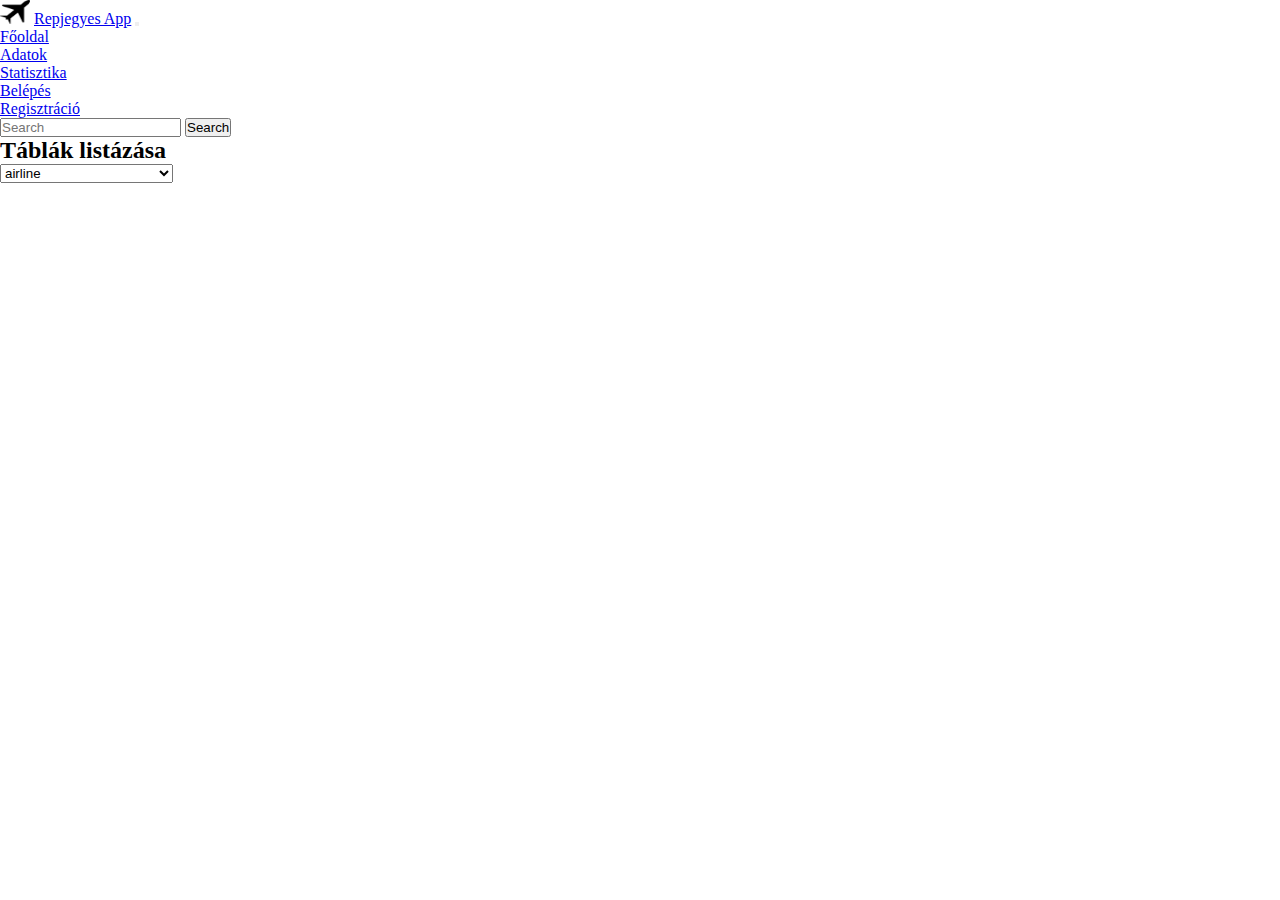
<file: client/pages/tables.html>
<!DOCTYPE html>
<html lang="en">

<head>
    <meta charset="UTF-8">
    <meta http-equiv="X-UA-Compatible" content="IE=edge">
    <meta name="viewport" content="width=device-width, initial-scale=1.0">
    <title>Adatok</title>
    <link href="https://cdn.jsdelivr.net/npm/bootstrap@5.1.3/dist/css/bootstrap.min.css" rel="stylesheet"
        integrity="sha384-1BmE4kWBq78iYhFldvKuhfTAU6auU8tT94WrHftjDbrCEXSU1oBoqyl2QvZ6jIW3" crossorigin="anonymous">
    <link rel="shortcut icon" href="../resources/airplane.png" type="image/x-icon">
    <link rel="stylesheet" href="../styles/style.css">
    <script src="https://code.jquery.com/jquery-3.6.0.min.js"
        integrity="sha256-/xUj+3OJU5yExlq6GSYGSHk7tPXikynS7ogEvDej/m4=" crossorigin="anonymous"></script>
    <script src="../scripts/tables.js" defer></script>
</head>

<body>
    <nav class="sticky-top navbar navbar-expand-lg navbar-light primary bg-light ">
        <div class="container-fluid">
            <img src="../resources/airplane.png" alt="" width="30" height="24" class="me-2">
            <a class="navbar-brand" href="#">Repjegyes App</a>
            <button class="navbar-toggler" type="button" data-bs-toggle="collapse"
                data-bs-target="#navbarSupportedContent" aria-controls="navbarSupportedContent" aria-expanded="false"
                aria-label="Toggle navigation">
                <span class="navbar-toggler-icon"></span>
            </button>
            <div class="collapse navbar-collapse" id="navbarSupportedContent">
                <ul class="navbar-nav me-auto mb-2 mb-lg-0">
                    <li class="nav-item">
                        <a class="nav-link" aria-current="page" href="index.html">Főoldal</a>
                    </li>
                    <li class="nav-item active">
                        <a class="nav-link active" aria-current="page" href="tables.html">Adatok</a>
                    </li>
                    <li class="nav-item">
                        <a class="nav-link " aria-current="page" href="stat.html">Statisztika</a>
                    </li>
                    <li class="nav-item">
                        <a class="nav-link " aria-current="page" href="login.html">Belépés</a>
                    </li>
                    <li class="nav-item">
                        <a class="nav-link " aria-current="page" href="registration.html">Regisztráció</a>
                    </li>
                </ul>
                <form class="d-flex">
                    <input class="form-control me-2" type="search" placeholder="Search" aria-label="Search">
                    <button class="btn btn-outline-success" type="submit">Search</button>
                </form>
            </div>
        </div>
    </nav>
    <div class="container-fluid p-0">
        <section class=" p-3 ">
            <h2>Táblák listázása</h2>
            <select id="table-select" class="form-select" aria-label="Default select example">
                <option selected value="airline">airline</option>
                <option value="insurer">insurer</option>
                <option value="city">city</option>
                <option value="customuser">customuser</option>
                <option value="hotel">hotel</option>
                <option value="airplane">airplane</option>
                <option value="ticket">ticket</option>
                <option value="trip">trip</option>
                <option value="recommended_insurance">recommended_insurance</option>
                <option value="insurance">insurance</option>
            </select>
            <table class="table caption-top">
                <thead >
                    <tr id="table-first-line">
                    </tr>
                </thead>
                <tbody id="table-body">

                </tbody>
            </table>
        </section>
    </div>
</body>

</html>
</file>
<file: client/styles/style.css>
*{
  padding: 0;
  margin: 0;
  box-sizing: border-box;
}

body{
  min-width: 100vh;
}

#stat-chart{
  margin: 0 5% 5vh;
}
</file>
